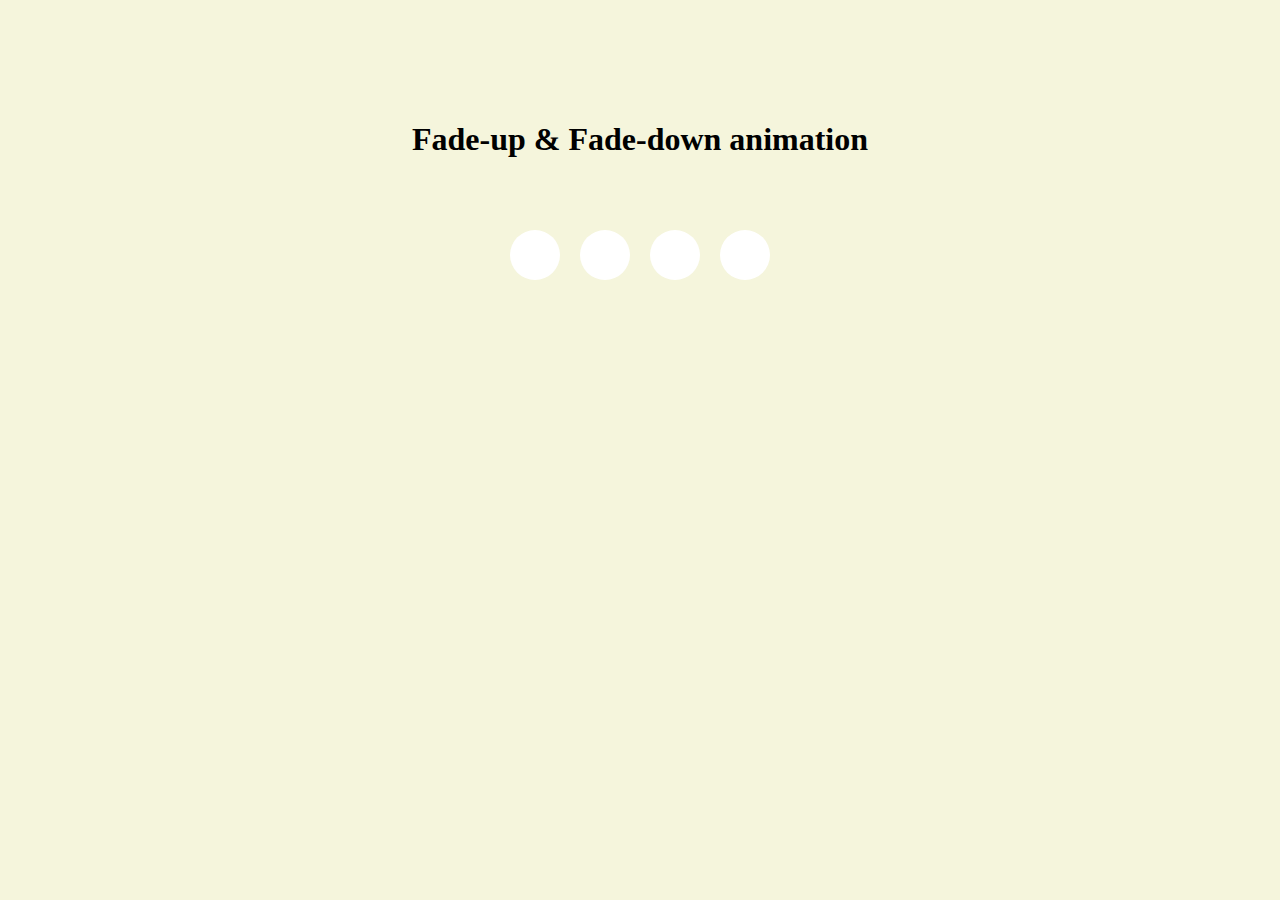
<file: fadeUp-down-CSSanimations/index.html>
<!DOCTYPE html>
<html lang="en">
<head>
    <meta charset="UTF-8">
    <meta name="viewport" content="width=device-width, initial-scale=1.0">
    <title>Animations</title>
    <link rel="stylesheet" href="styles.css">
</head>
<body>
    <section class="flex-container">
            <h1>Fade-up & Fade-down animation</h1>
            <div class="balls-container">
                <div class="fade-up"></div>
                <div class="fade-down"></div>
                <div class="fade-up"></div>
                <div class="fade-down"></div>
            </div>
    </section>
</body>
</html>
</file>
<file: fadeUp-down-CSSanimations/styles.css>
body{
    margin: 0;
    padding: 0;
    background-color: beige;
}

.flex-container{
    display: flex;
    flex-direction: column;
    align-items: center;
    justify-content: center;
    gap: 50px;
    margin-top: 100px;
}

.flex-container h1{
    text-align: center;
}

.balls-container{
    display: flex;
    flex-wrap: wrap;
    gap: 20px;
    align-items: center;
}

.fade-up{
    width: 50px;
    height: 50px;
    border-radius: 50%;
    background-color: white;
    margin: 0 auto;
    animation: fade-up 1.5s;
}

.fade-down{
    width: 50px;
    height: 50px;
    border-radius: 50%;
    background-color: white;
    margin: 0 auto;
    animation: fade-down 2s;
}

@keyframes fade-down {
    0%{
        opacity: 0;
        transform: translateY(-30px) scale(0.9);
    }
    100%{
        opacity: 1;
        transform: translateY(0px) scale(1);
    }
}
@keyframes fade-up {
    0%{
        opacity: 0;
        transform: translateY(+30px) scale(0.9);
    }
    100%{
        opacity: 1;
        transform: translateY(0px) scale(1);
    }
}
</file>
